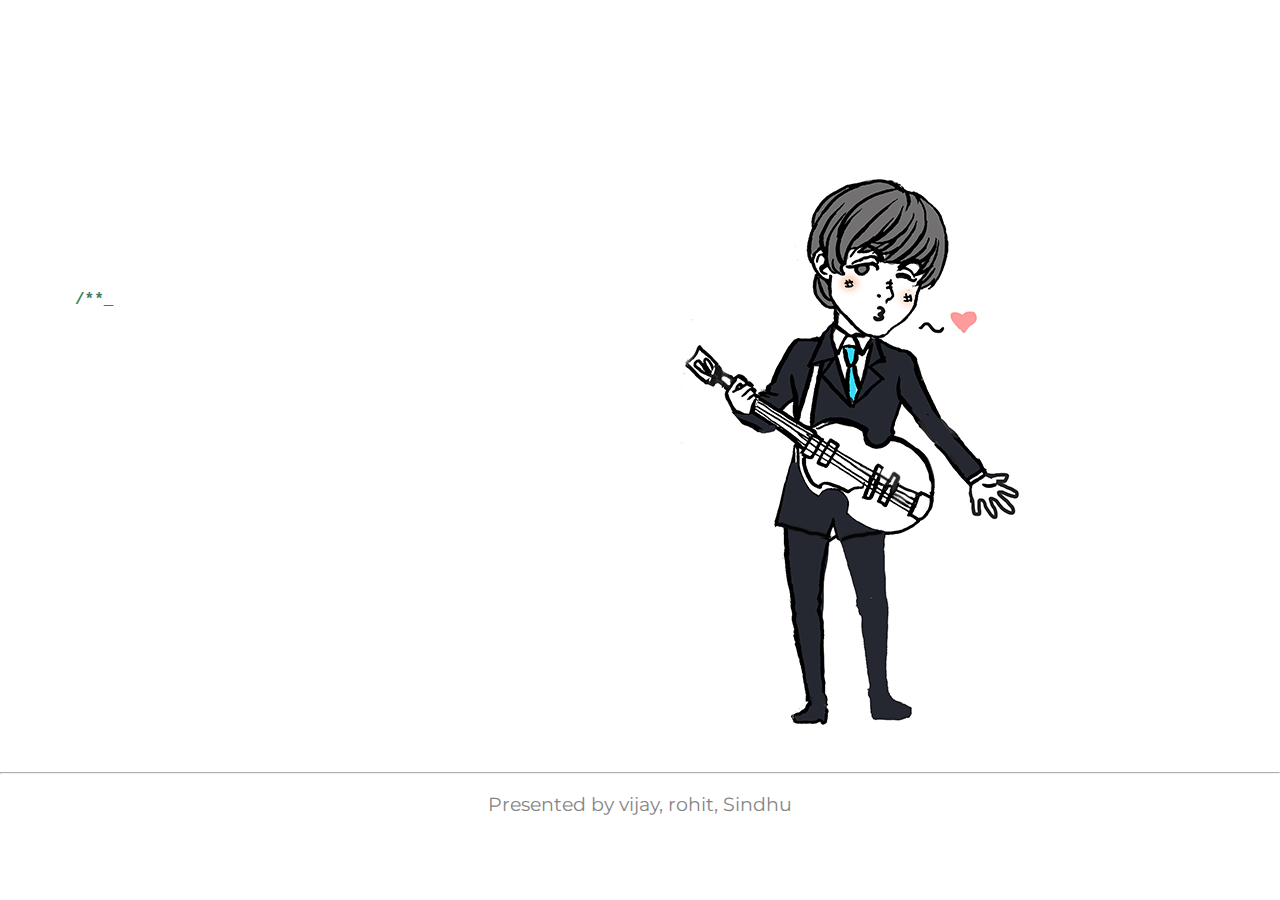
<file: index.html>
<!DOCTYPE HTML>
<html>
<!--



██╗░░██╗░█████╗░██████╗░██████╗░██████╗░██╗░░░██╗  ██████╗░██╗██████╗░████████╗██╗░░██╗██████╗░░█████╗░██╗░░░██╗
██║░░██║██╔══██╗██╔══██╗██╔══██╗██╔══██╗╚██╗░██╔╝  ██╔══██╗██║██╔══██╗╚══██╔══╝██║░░██║██╔══██╗██╔══██╗╚██╗░██╔╝
███████║███████║██████╔╝██████╔╝██████╔╝░╚████╔╝░  ██████╦╝██║██████╔╝░░░██║░░░███████║██║░░██║███████║░╚████╔╝░
██╔══██║██╔══██║██╔═══╝░██╔═══╝░██╔═══╝░░░╚██╔╝░░  ██╔══██╗██║██╔══██╗░░░██║░░░██╔══██║██║░░██║██╔══██║░░╚██╔╝░░
██║░░██║██║░░██║██║░░░░░██║░░░░░██║░░░░░░░░██║░░░  ██████╦╝██║██║░░██║░░░██║░░░██║░░██║██████╔╝██║░░██║░░░██║░░░
╚═╝░░╚═╝╚═╝░░╚═╝╚═╝░░░░░╚═╝░░░░░╚═╝░░░░░░░░╚═╝░░░  ╚═════╝░╚═╝╚═╝░░╚═╝░░░╚═╝░░░╚═╝░░╚═╝╚═════╝░╚═╝░░╚═╝░░░╚═╝░░░

██╗░░╚═╝
                                                                                                                                                                      
                                                             
-->
    
<!--

   ▄████████     ███        ▄████████ ▄██   ▄        ▀█████████▄   ▄█          ▄████████    ▄████████    ▄████████    ▄████████ ████████▄  
  ███    ███ ▀█████████▄   ███    ███ ███   ██▄        ███    ███ ███         ███    ███   ███    ███   ███    ███   ███    ███ ███   ▀███ 
  ███    █▀     ▀███▀▀██   ███    ███ ███▄▄▄███        ███    ███ ███         ███    █▀    ███    █▀    ███    █▀    ███    █▀  ███    ███ 
  ███            ███   ▀   ███    ███ ▀▀▀▀▀▀███       ▄███▄▄▄██▀  ███        ▄███▄▄▄       ███          ███         ▄███▄▄▄     ███    ███ 
▀███████████     ███     ▀███████████ ▄██   ███      ▀▀███▀▀▀██▄  ███       ▀▀███▀▀▀     ▀███████████ ▀███████████ ▀▀███▀▀▀     ███    ███ 
         ███     ███       ███    ███ ███   ███        ███    ██▄ ███         ███    █▄           ███          ███   ███    █▄  ███    ███ 
   ▄█    ███     ███       ███    ███ ███   ███        ███    ███ ███▌    ▄   ███    ███    ▄█    ███    ▄█    ███   ███    ███ ███   ▄███ 
 ▄████████▀     ▄████▀     ███    █▀   ▀█████▀       ▄█████████▀  █████▄▄██   ██████████  ▄████████▀   ▄████████▀    ██████████ ████████▀  
                                                                  ▀                                                                        

-->
<head>
	<title>Happy Birthday Yasmin</title>
	<meta charset="utf-8">
    <meta name="language" content="en-us"/>  
    <meta http-equiv="Content-Type" content="text/html" />
    <meta http-equiv="X-UA-Compatible" content="IE=edge" />
    <meta name="distribution" content="Global" />
    <meta http-equiv="Cache-control" content="public">
    <meta name="robots" content="index, follow" />
    <meta name="revisit-after" content="7 days"/>
    <meta name="copyright" content="jaya dileep"/>
    <meta name="apple-mobile-web-app-capable" content="yes"/>
    <meta name="viewport" content="width=device-width, initial-scale=1" />

    <meta name="description" content="May your birthday bring you as much as you happiness
you give to every one who knows you.">
    <meta name="author" content="Jaya dileep">
    <meta name="email" content="sitinajayadileep@gmail.com">
    <meta property="og:type" content="website" /> 
    <meta property="og:title" content="Happy Birthday Yasmin!" />
    <meta property="og:description" content="May your birthday bring you as much as you happiness
     you give to every one who knows you" />
    <meta property="og:image" content="https://i.ibb.co/CtbxPPn/IMG-20220318-WA0009.jpg" />
    <meta property="og:url" content="" />
    <meta property="og:site_name" content="Happy Birthday!" />

    <meta name="twitter:card" content="website">
    <meta name="twitter:site" content="Happy Birthday Yasmin!">
    <meta name="twitter:title" content="Happy Birthday Yasmin!">
    <meta name="twitter:description" content="May your birthday bring you as much as you happiness
     you give to every one who knows you">
    <meta name="twitter:image" content="https://i.ibb.co/CtbxPPn/IMG-20220318-WA0009.jpg">

	<meta itemprop="name" content="Happy Birthday Yasmin!">
	<meta itemprop="description" content="May your birthday bring you as much as you happiness
	you give to every one who knows you">
	<meta itemprop="image" content="https://i.ibb.co/CtbxPPn/IMG-20220318-WA0009.jpg">
    
	<style type="text/css">
        
        *{
            background: #fff;
        }
        
        #loveHeart{
            background: transparent;
            background: url('guitarboy.gif') no-repeat center;
        }
		#copyright{
			font-family: 'Montserrat',sans-serif;
			opacity: 0.8;
		}
		#copyright a{
			text-decoration: none;
		}
		#copyright a:hover{
			text-decoration: none;
			color:#339933;
		}
        #hbd_song{
            display: none;
        }
	</style>
    <script>
        window.onload = function() {
    document.getElementById("hbd_song").play();
        }
    </script>
	<link href="style1.css" type="text/css" rel="stylesheet">
	<link href="https://fonts.googleapis.com/css?family=Montserrat" rel="stylesheet">
    <link rel="shortcut icon" href="./cake.png" type="image/png" />
	<script type="text/javascript" src="jquery.js"></script>
	<script type="text/javascript" src="birthday.js"></script>
    <script type="text/javascript" src="hbd.js"></script>
</head>

<body>
	<div id="mainDiv">
		<div id="content">
			<div id="code" >
				<span class="comments">/**</span><br />
				<span class="space"/><span class="comments">* Today, the 26th day of April, is your birthday.</span><br />
				<span class="space"/><span class="comments">* So I created a webpage to celebrate this special day.</span><br />
				<span class="space"/><span class="comments">*/</span><br />
				Girl u = <span class="keyword">new</span> Girl(<span class="string">"Yasmin"</span>);<br />
				<span class="comments">// also known as Potti ,Tigee, Comrade </span><br />
				<span class="comments">// April 26th, when the bell rang, your age increased </span><br />
				Date currentTime = <span class="keyword">new</span> Date(); <br />
				SimpleDateFormat formatter = <span class="keyword">new</span> SimpleDateFormat(<span class="string">"yyyy-MM-dd HH:mm:ss"</span>);<br />
				String dateString = formatter.format(currentTime);<br />
				if( dateString.equals(<span class="string">"2023-04-26 00:00:00"</span>) ){</br>
					u.age ++;</br>
				}</br>
				<span class="comments">// My best wishes will be with you simultaneously.</span><br />
				<span class="keyword">new</span> Thread (){<br />
				@Override </br>
				<span class="comments">// Forever and ever. I wish</span><br />
				while(true){</br>
				<span class="comments">// luckiness,</span><br />
				u.fortune ++;</br>
				<span class="comments">// happiness,</span><br />
				u.happiness ++;</br>
			    <span class="comments">// and everything you wish can be achieved.</span><br />
				}.start()</br>
				<span class="comments">// The last thing I wanna say, boring and ordinary, is:</span><br />
				System.out.println(<span class="string">"Happy Birthday!"</span>);
			</div>
 

			<div id="loveHeart">
				<canvas id="garden" style="display:none"></canvas>
                <audio id="hbd_song" src="hbd.mp3" loop="loop" autoplay controls></audio>
			</div>
		</div>
		<div id="copyright">
			<hr>
			<p>Presented by vijay, rohit, Sindhu</p>
		</hr>
		</div>
	</div>
	<script type="text/javascript">
		var offsetX = $("#loveHeart").width() / 2;
		var offsetY = $("#loveHeart").height() / 2 - 55;
		var together = new Date();
		together.setFullYear(1997,7, 9);
		together.setHours(8);
		together.setMinutes(0);
		together.setSeconds(0);
		together.setMilliseconds(0);
		
		if (!document.createElement('canvas').getContext) {
			var msg = document.createElement("div");
			msg.id = "errorMsg";
			msg.innerHTML = "Sorry, browser doesn't support this!"; 
			document.body.appendChild(msg);
			$("#code").css("display", "none")
			$("#copyright").css("position", "absolute");
			$("#copyright").css("bottom", "10px");
		    document.execCommand("stop");
		} else {
			setTimeout(function () {
				startHeartAnimation();
			}, 5000);

			timeElapse(together);
			setInterval(function () {
				timeElapse(together);
			}, 500);

			adjustCodePosition();
			$("#code").typewriter();
		}
	</script>
</body>
<!-- Made by Coder -->
</html>
</file>
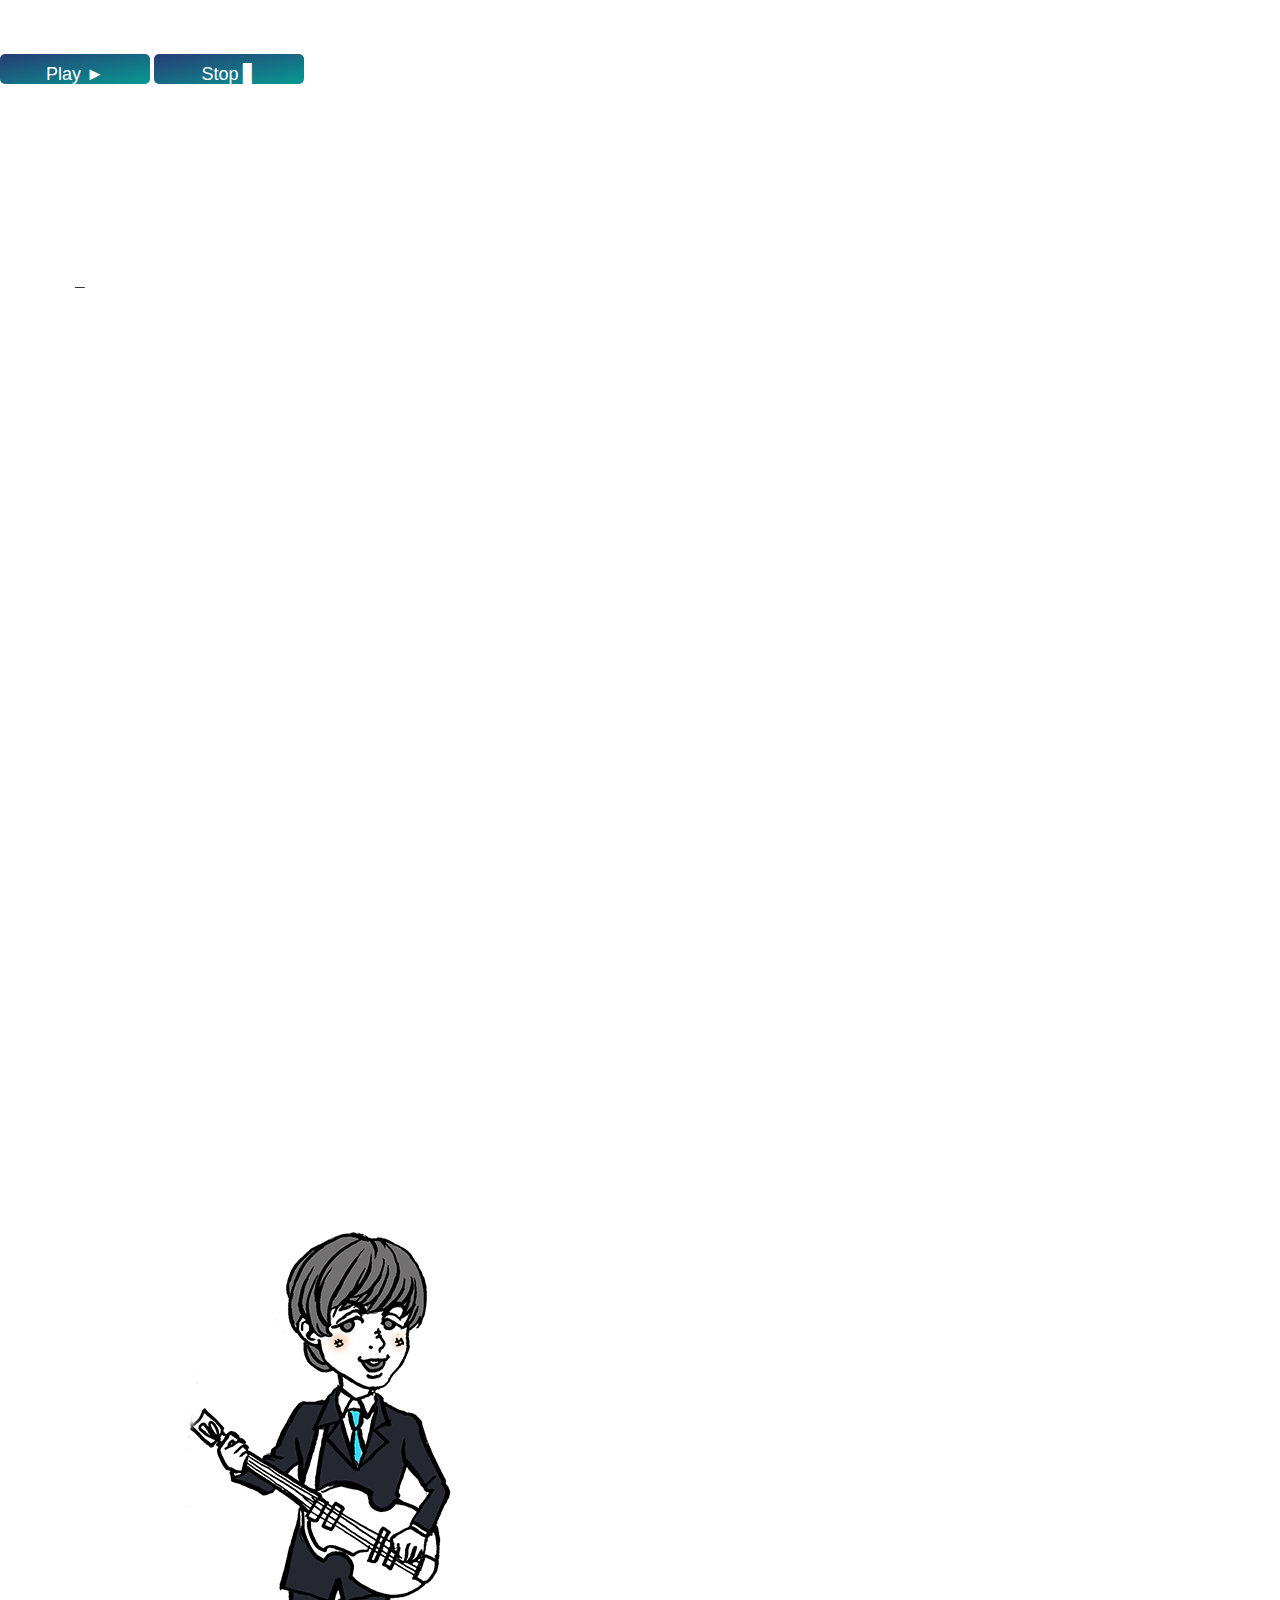
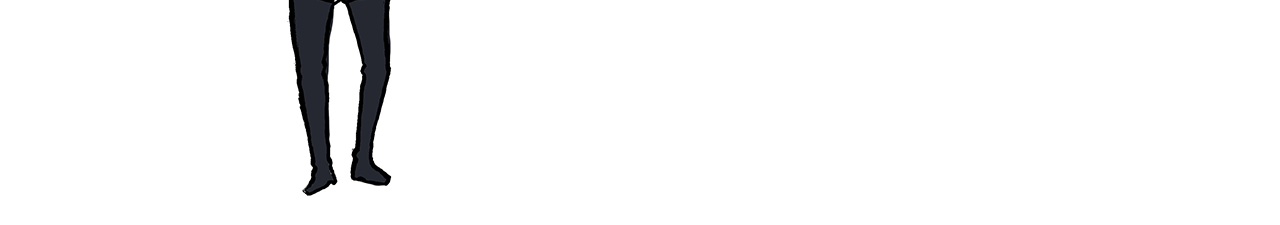
<file: mobile.html>
<!DOCTYPE HTML>
<html>
<!--

██╗  ██╗ █████╗ ██████╗ ██████╗ ██╗   ██╗    ██████╗ ██╗██████╗ ████████╗██╗  ██╗██████╗  █████╗ ██╗   ██╗     █████╗  █████╗ ███████╗████████╗██╗  ██╗ █████╗ 
██║  ██║██╔══██╗██╔══██╗██╔══██╗╚██╗ ██╔╝    ██╔══██╗██║██╔══██╗╚══██╔══╝██║  ██║██╔══██╗██╔══██╗╚██╗ ██╔╝    ██╔══██╗██╔══██╗██╔════╝╚══██╔══╝██║  ██║██╔══██╗
███████║███████║██████╔╝██████╔╝ ╚████╔╝     ██████╔╝██║██████╔╝   ██║   ███████║██║  ██║███████║ ╚████╔╝     ███████║███████║███████╗   ██║   ███████║███████║
██╔══██║██╔══██║██╔═══╝ ██╔═══╝   ╚██╔╝      ██╔══██╗██║██╔══██╗   ██║   ██╔══██║██║  ██║██╔══██║  ╚██╔╝      ██╔══██║██╔══██║╚════██║   ██║   ██╔══██║██╔══██║
██║  ██║██║  ██║██║     ██║        ██║       ██████╔╝██║██║  ██║   ██║   ██║  ██║██████╔╝██║  ██║   ██║       ██║  ██║██║  ██║███████║   ██║   ██║  ██║██║  ██║
╚═╝  ╚═╝╚═╝  ╚═╝╚═╝     ╚═╝        ╚═╝       ╚═════╝ ╚═╝╚═╝  ╚═╝   ╚═╝   ╚═╝  ╚═╝╚═════╝ ╚═╝  ╚═╝   ╚═╝       ╚═╝  ╚═╝╚═╝  ╚═╝╚══════╝   ╚═╝   ╚═╝  ╚═╝╚═╝  ╚═╝
                                                                                                                                                                      
                                                             
-->
    
<!--

   ▄████████     ███        ▄████████ ▄██   ▄        ▀█████████▄   ▄█          ▄████████    ▄████████    ▄████████    ▄████████ ████████▄  
  ███    ███ ▀█████████▄   ███    ███ ███   ██▄        ███    ███ ███         ███    ███   ███    ███   ███    ███   ███    ███ ███   ▀███ 
  ███    █▀     ▀███▀▀██   ███    ███ ███▄▄▄███        ███    ███ ███         ███    █▀    ███    █▀    ███    █▀    ███    █▀  ███    ███ 
  ███            ███   ▀   ███    ███ ▀▀▀▀▀▀███       ▄███▄▄▄██▀  ███        ▄███▄▄▄       ███          ███         ▄███▄▄▄     ███    ███ 
▀███████████     ███     ▀███████████ ▄██   ███      ▀▀███▀▀▀██▄  ███       ▀▀███▀▀▀     ▀███████████ ▀███████████ ▀▀███▀▀▀     ███    ███ 
         ███     ███       ███    ███ ███   ███        ███    ██▄ ███         ███    █▄           ███          ███   ███    █▄  ███    ███ 
   ▄█    ███     ███       ███    ███ ███   ███        ███    ███ ███▌    ▄   ███    ███    ▄█    ███    ▄█    ███   ███    ███ ███   ▄███ 
 ▄████████▀     ▄████▀     ███    █▀   ▀█████▀       ▄█████████▀  █████▄▄██   ██████████  ▄████████▀   ▄████████▀    ██████████ ████████▀  
                                                                  ▀                                                                        

-->
<head>
	<title>Happy Birthday Yasmin</title>
	<meta charset="utf-8">
    <meta name="language" content="en-us"/>  
    <meta http-equiv="Content-Type" content="text/html" />
    <meta http-equiv="X-UA-Compatible" content="IE=edge" />
    <meta name="distribution" content="Global" />
    <meta http-equiv="Cache-control" content="public">
    <meta name="robots" content="index, follow" />
    <meta name="revisit-after" content="7 days"/>
    <meta name="copyright" content="Jaya Dileep"/>
    <meta name="apple-mobile-web-app-capable" content="yes"/>
    <meta name="viewport" content="width=device-width, initial-scale=1" />

    <meta name="description" content="May your birthday bring you as much as you happiness
you give to every one who knows you.">
    <meta name="author" content="Jaya Dileep">
    <meta name="email" content="sitinajayadileep@gmail.com">
    <meta property="og:type" content="website" /> 
    <meta property="og:title" content="Happy Birthday Yasmin!" />
    <meta property="og:description" content="May your birthday bring you as much as you happiness
     you give to every one who knows you" />
    <meta property="og:image" content="https://i.ibb.co/CtbxPPn/IMG-20220318-WA0009.jpg" />
    <meta property="og:url" content="https://github.com/seethinajayadileep/o" />
    <meta property="og:site_name" content="Happy Birthday!" />

    <meta name="twitter:card" content="website">
    <meta name="twitter:site" content="Happy Birthday Yasmin!">
    <meta name="twitter:title" content="Happy Birthday Yasmin!">
    <meta name="twitter:description" content="May your birthday bring you as much as you happiness
     you give to every one who knows you">
    <meta name="twitter:image" content="https://i.ibb.co/CtbxPPn/IMG-20220318-WA0009.jpg">

	<meta itemprop="name" content="Happy Birthday Yasmin!">
	<meta itemprop="description" content="May your birthday bring you as much as you happiness
	you give to every one who knows you">
	<meta itemprop="image" content="https://i.ibb.co/CtbxPPn/IMG-20220318-WA0009.jpg">
    
	<style type="text/css">
        
        *{
            background: #fff;
        }
        
        #loveHeart{
            background: transparent;
            background: url('guitarboy.gif') no-repeat left;
			 position: absolute;
   			 top: 1200px;
        }
		#copyright{
			font-family: 'Montserrat',sans-serif;
			opacity: 0.8;
		}
		#copyright a{
			text-decoration: none;
		}
		#copyright a:hover{
			text-decoration: none;
			color:#339933;
		}
        #hbd_song{
            display: none;
        }
	</style>
   
	<link href="style1.css" type="text/css" rel="stylesheet">
	<link href="https://fonts.googleapis.com/css?family=Montserrat" rel="stylesheet">
    <link rel="shortcut icon" href="./cake.png" type="image/png" />
	    <link rel="stylesheet" type="text/css" href="style2.css" />
	<script type="text/javascript" src="jquery.js"></script>
	<script type="text/javascript" src="birthday.js"></script>
    <script type="text/javascript" src="hbd.js"></script>
	
   
</head>

<body>
	<br>
	<br>
	<br>
	<div>
      <audio id="audio" loop>
        <source src="hbd.mp3" type="audio/mpeg" />
      </audio>

      <button id="playPauseBTN" onclick="playPause()">Play ►</button>
         
      <button onclick="stop()">Stop ▋</button>
    </div>

    <script src="audiojs.js"></script>

	<br>
	<br>
	
	
	<div id="mainDiv">
		<div id="content" style="margin-top:180px; margin-left:20px">
			<div id="code" >
				
				<span class="comments">/**</span><br />
				<span class="space"/><span class="comments">* Today, the 26th day of April, is your birthday.</span><br />
				<span class="space"/><span class="comments">* So I created a webpage to celebrate this special day.</span><br />
				<span class="space"/><span class="comments">*/</span><br />
				Girl u = <span class="keyword">new</span> Girl(<span class="string">"Yasmin"</span>);<br />
				<span class="comments">// also known as Potti ,Tigee, Comrade </span><br />
				
				<span class="comments">// April 26th, when the bell rang, your age increased </span><br />
				Date currentTime = <span class="keyword">new</span> Date(); <br />
				SimpleDateFormat formatter = <span class="keyword">new</span> SimpleDateFormat(<span class="string">"yyyy-MM-dd HH:mm:ss"</span>);<br />
				String dateString = formatter.format(currentTime);<br />
				if( dateString.equals(<span class="string">"2023-04-26 00:00:00"</span>) ){</br>
					u.age ++;</br>
				}</br>
				<span class="comments">// My best wishes will be with you simultaneously.</span><br />
				<span class="keyword">new</span> Thread (){<br />
				@Override </br>
				<span class="comments">// Forever and ever. I wish</span><br />
				while(true){</br>
				<span class="comments">// luckiness,</span><br />
				u.fortune ++;</br>
				<span class="comments">// happiness,</span><br />
				u.happiness ++;</br>
			    <span class="comments">// and everything you wish can be achieved.</span><br />
				}.start()</br>
				<span class="comments">// The last thing I wanna say, boring and ordinary, is:</span><br />
				System.out.println(<span class="string">"Happy Birthday!"</span>);
			</div>
			<div id="loveHeart">
				<canvas id="garden" style="display:none"></canvas>
                <audio id="hbd_song" src="hbd.mp3" loop="loop"></audio>
			</div>
		</div>
		
	</div>
	<script type="text/javascript">
		var offsetX = $("#loveHeart").width() / 2;
		var offsetY = $("#loveHeart").height() / 2 - 55;
		var together = new Date();
		together.setFullYear(1997,7, 9);
		together.setHours(8);
		together.setMinutes(0);
		together.setSeconds(0);
		together.setMilliseconds(0);
		
		if (!document.createElement('canvas').getContext) {
			var msg = document.createElement("div");
			msg.id = "errorMsg";
			msg.innerHTML = "Sorry, browser doesn't support this!"; 
			document.body.appendChild(msg);
			$("#code").css("display", "none")
			$("#copyright").css("position", "absolute");
			$("#copyright").css("bottom", "10px");
		    document.execCommand("stop");
		} else {
			setTimeout(function () {
				startHeartAnimation();
			}, 5000);

			timeElapse(together);
			setInterval(function () {
				timeElapse(together);
			}, 500);

			adjustCodePosition();
			$("#code").typewriter();
		}
	</script>
</body>

</html>
</file>
<file: style1.css>
body{
    margin:0;
    padding:0;
    background:#fff;
    font-size:19px;
    overflow:auto
}
#mainDiv{
    width:100%;
    height:100%
}
#content{
    margin-top: 200px;
    margin-left: 10px;
    width: 1130px;
    height: 625px;
}
#loveHeart{
    float:left;
    width:670px;
    height:625px
}
#garden{
    width:100%;
    height:100%
}
#elapseClock{
    text-align:right;
    font-size:18px;
    margin-top:10px;
    margin-bottom:10px
}
#words{
    font-family:"sans-serif";
    width:500px;
    font-size:24px;
    color:#666
}
#messages{
    display:none
}
#elapseClock .digit{
    font-family:"digit";
    font-size:36px
}
#loveu{
    padding:5px;
    font-size:22px;
    margin-top:80px;
    margin-right:120px;
    text-align:right;
    display:none
}
#loveu .signature{
    margin-top:10px;
    font-size:20px;
    font-style:italic
}
#clickSound{
    display:none
}
#code{
    float:left;
    width:460px;
    height:auto;
    color:#333;
    font-family:"Consolas","Monaco","Bitstream Vera Sans Mono","Courier New","sans-serif";
    font-size:16px;
    font-weight:bolder;
}
#code .string{
    color:#2a36ff
}
#code .keyword{
    color:#7f0055;
    font-weight:bold
}
#code .placeholder{
    margin-left:15px
}
#code .space{
    margin-left:7px
}
#code .comments{
    color:#3f7f5f
}
#copyright{
    margin-top:0px;
    text-align:center;
    width:100%;
    color:#666
}
#errorMsg{
    width:100%;
    text-align:center;
    font-size:24px;
    position:absolute;
    top:100px;
    left:0
}
#copyright a{
    color:#666
}
</file>
<file: style2.css>
*,*:after,*:before{
	-webkit-box-sizing: border-box;
	-moz-box-sizing: border-box;
	-ms-box-sizing: border-box;
	box-sizing: border-box;
}
body{
	font-family: arial;
	font-size: 16px;
	margin: 0;
	background: #fff;
	min-height: 100vh;

	
}

button{
	padding: 10px 25px;
	font-size: 18px;
	line-height: 20px;
	min-width: 150px;
	text-align: center;
	cursor: pointer;
	background: linear-gradient(to right bottom,#273c75,#079992);
	color: #fff;
	border-radius: 5px;
	border:0px;
	height:30px;
}
</file>
